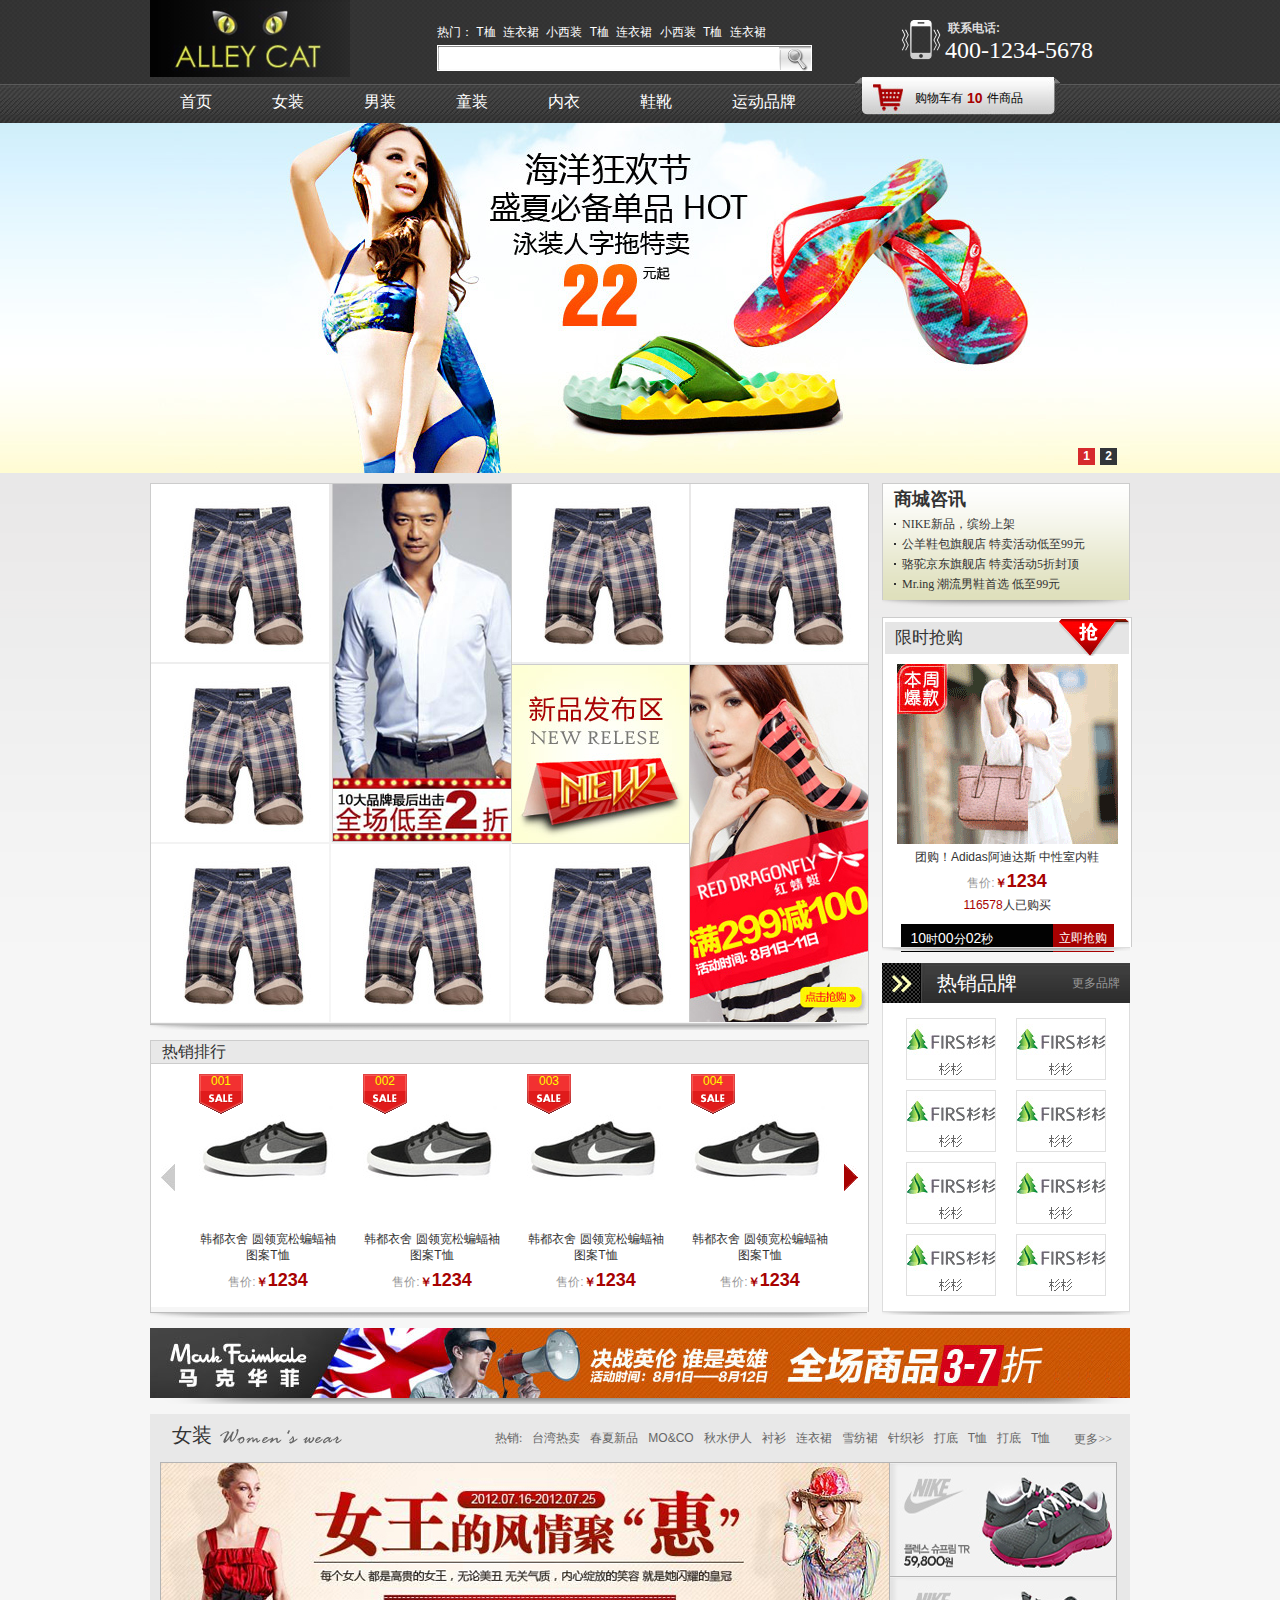
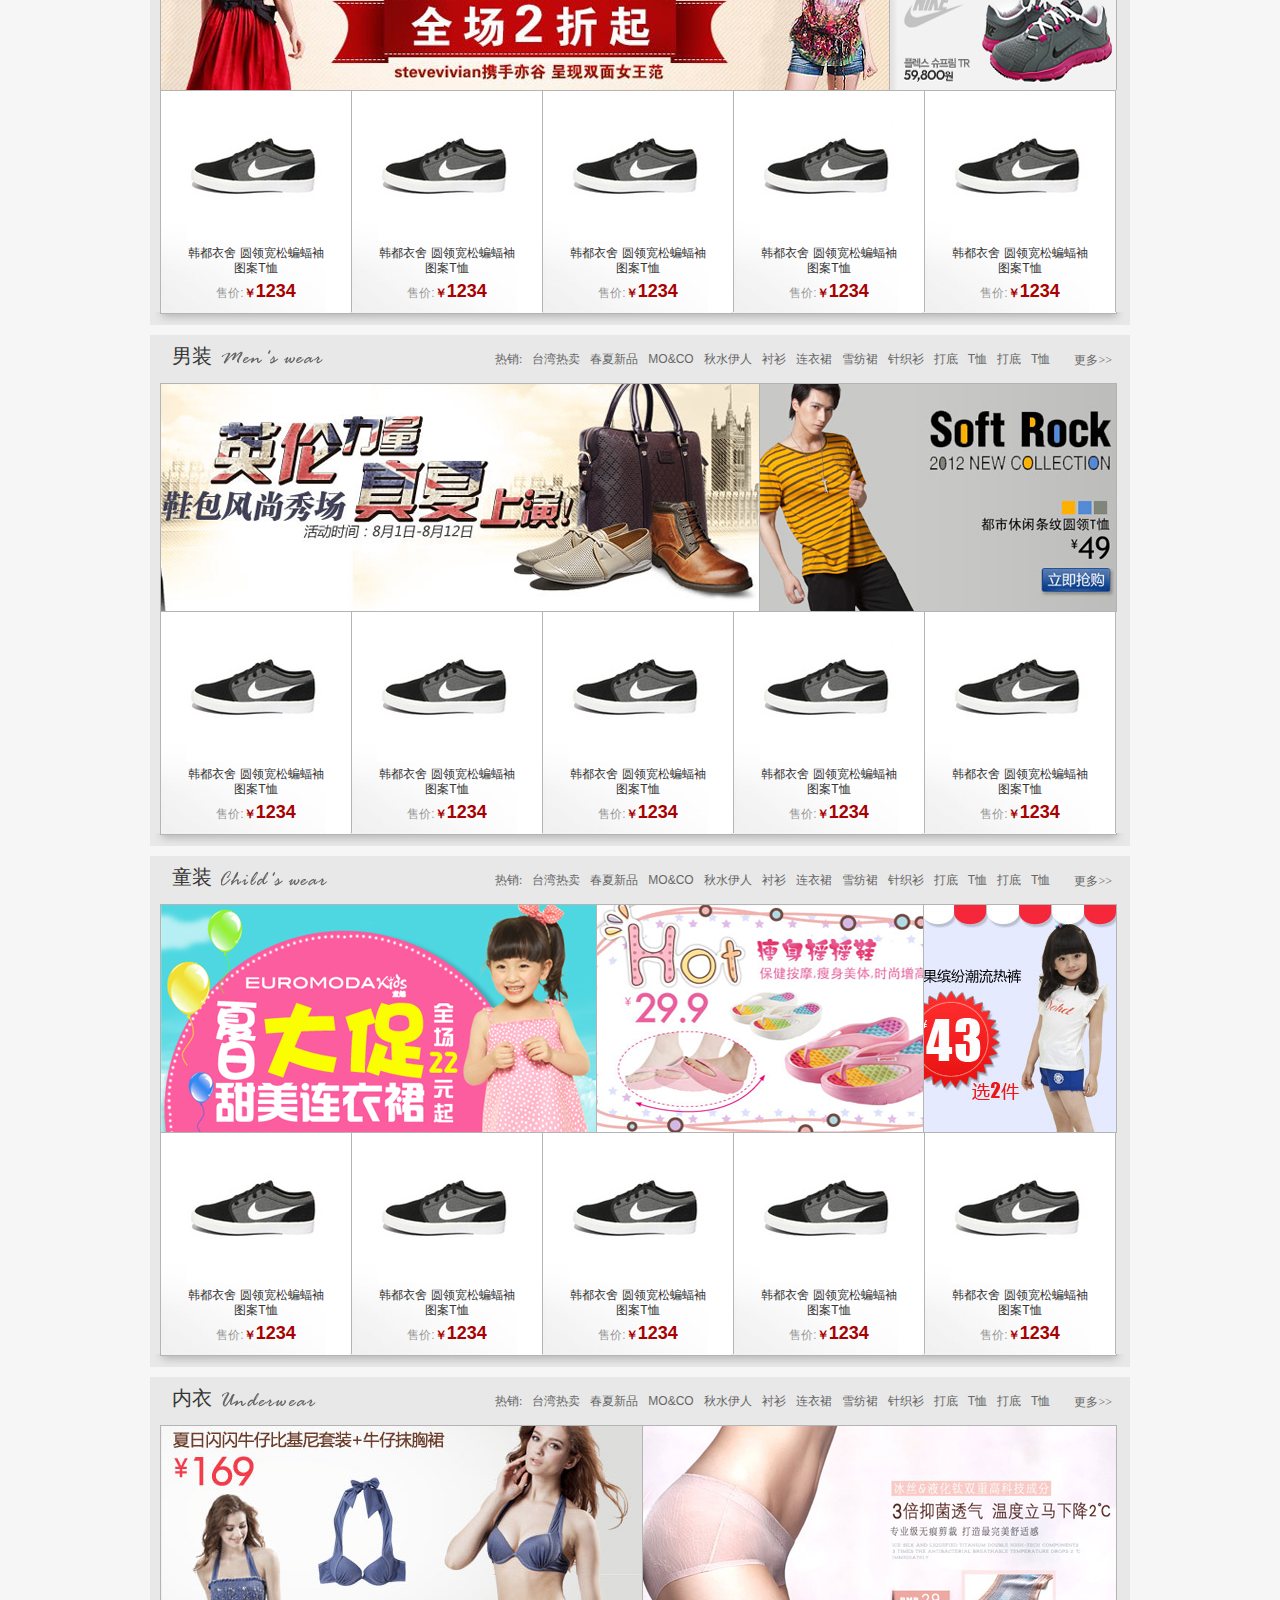
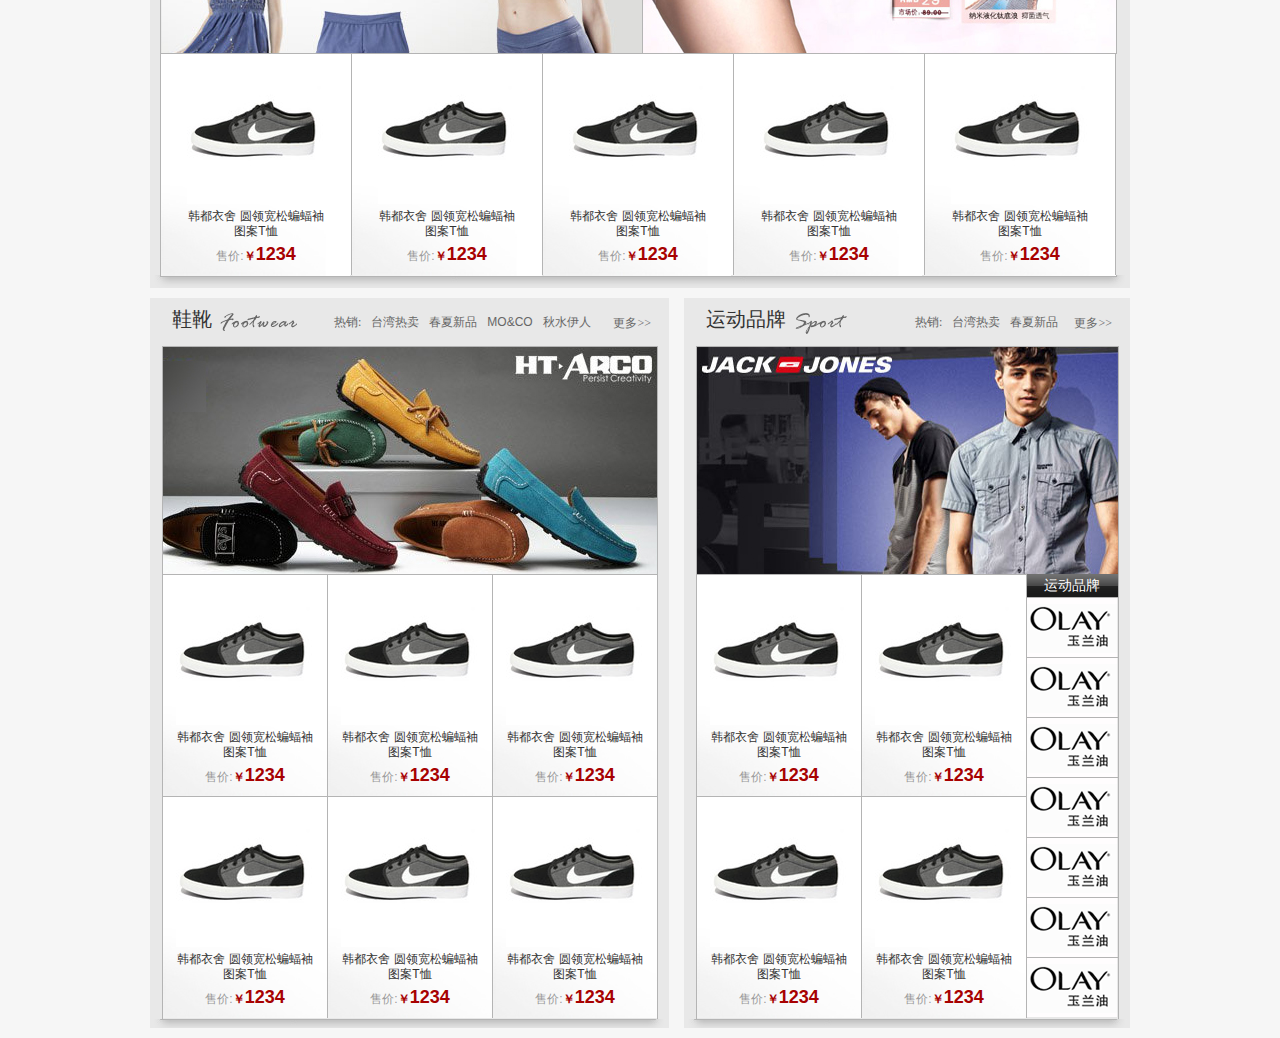
<file: index.html>
<!DOCTYPE html PUBLIC "-//W3C//DTD XHTML 1.0 Transitional//EN" "http://www.w3.org/TR/xhtml1/DTD/xhtml1-transitional.dtd">
<html xmlns="http://www.w3.org/1999/xhtml">
<head>
<meta http-equiv="Content-Type" content="text/html; charset=utf-8" />
<title>首页</title>
<link rel="stylesheet" href="css/newBlack.css" type="text/css" />
<link rel="stylesheet" href="css/shop-base.css" type="text/css" />
<script type="text/javascript" src="sea/sea.js"></script>
<script type="text/javascript">
seajs.config({
    base:'./js/',
    alias : {
        'jq' : 'jquery-1.8.3.min',
        'jp' : 'slide-plugin2',
        'jc' : 'slide-click',
        'jt' : 'countdown-plugin',
        'main' : 'main'
    },
    preload : ["jq","jp","jc","jt"]
})

seajs.use('main');

seajs.use(['main','jp','jc','jt'],function(ex,ex1,ex2,ex3,ex4){
    
    $(function(){
        $('#scrollBox').imgSlide({showBtns: true,style: 'style2',mode: 'fade',switchTime: 4500,onImgStop: false})
      
        $('#slide-tab').bk_slideClick()

        $('.countDown').bk_countDown({
          style: 'style7' 
        })
    })
})    
    

</script>
</head>
<body>
<div id="header"></div>
<!--header end-->
<div class="bcl">
	<div class="scroll-bd repeatX">
    	<div id="scrollBox" class="w980">
        	<ul>
            	<li><a href="/"><img src="images/pic980-350.jpg" /></a></li>
                <li><a href="/"><img src="images/pic980-350.jpg" /></a></li>
            </ul>
        </div>
    </div>
	<!--scrollBox end-->
	<div class="w980">
    	<div class="leftarea">
        	<div class="g-new">
    		<ul id="newList">
            	<li><a href="/"><img src="images/pic2.jpg" /></a>
                	<div class="hideBox">
						<div class="g-tt">
                        	<a href="/">韩都衣舍 圆领宽松蝙蝠袖图
案T恤1</a>
                        </div>
                        <div class="g-pr">
                        	<span>售价:<i>￥</i><b>1324</b></span>
                        </div>
                    </div>
                </li>
                <li><a href="/"><img src="images/pic2.jpg" /></a>
                	<div class="hideBox">
						<div class="g-tt">
                        	<a href="/">韩都衣舍 圆领宽松蝙蝠袖图
案T恤2</a>
                        </div>
                        <div class="g-pr">
                        	<span>售价:<i>￥</i><b>1324</b></span>
                        </div>
                    </div>
                </li>
                <li><a href="/"><img src="images/pic2.jpg" /></a>
                	<div class="hideBox">
						<div class="g-tt">
                        	<a href="/">韩都衣舍 圆领宽松蝙蝠袖图
案T恤3</a>
                        </div>
                        <div class="g-pr">
                        	<span>售价:<i>￥</i><b>1324</b></span>
                        </div>
                    </div>
                </li>
                <li><a href="/"><img src="images/pic2.jpg" /></a>
                	<div class="hideBox">
						<div class="g-tt">
                        	<a href="/">韩都衣舍 圆领宽松蝙蝠袖图
案T恤4</a>
                        </div>
                        <div class="g-pr">
                        	<span>售价:<i>￥</i><b>1324</b></span>
                        </div>
                    </div>
                </li>
                <li><a href="/"><img src="images/pic2.jpg" /></a>
                	<div class="hideBox">
						<div class="g-tt">
                        	<a href="/">韩都衣舍 圆领宽松蝙蝠袖图
案T恤5</a>
                        </div>
                        <div class="g-pr">
                        	<span>售价:<i>￥</i><b>1324</b></span>
                        </div>
                    </div>
                </li>
                <li><a href="/"><img src="images/pic2.jpg" /></a>
                	<div class="hideBox">
						<div class="g-tt">
                        	<a href="/">韩都衣舍 圆领宽松蝙蝠袖图
案T恤6</a>
                        </div>
                        <div class="g-pr">
                        	<span>售价:<i>￥</i><b>1324</b></span>
                        </div>
                    </div>
                </li>
                <li><a href="/"><img src="images/pic2.jpg" /></a>
                	<div class="hideBox">
						<div class="g-tt">
                        	<a href="/">韩都衣舍 圆领宽松蝙蝠袖图
案T恤7</a>
                        </div>
                        <div class="g-pr">
                        	<span>售价:<i>￥</i><b>1324</b></span>
                        </div>
                    </div>
                </li>
            </ul>
            <div class="new-ico">
            	<a href="/">
                	<img src="images/pic-ex1.jpg" />
                </a>
            </div>
            <div class="new-ico1">
            	<a href="/">
                	<img src="images/pic4.jpg" />
                </a>
            </div>
            <div class="new-ico2">
            	<a href="/">
                	<img src="images/pic-ex2.jpg" />
                </a>
            </div>
    	</div>
        <div class="px-t1"></div>
   		<!--g-new end-->
       <div class="g-rank">
        	<div class="tt">
            	<span>热销排行</span>         
            </div>
            <div id="slide-tab">
            	<div class="btn-l noRepeat"></div>
                <div class="cn">
                	<ul>
                    	<li>
                        	<div class="pic">
                            	<div class="hdLabel-3"><span>001</span></div>
                            	<a href="/"><img src="images/pic138-150.jpg" /></a>
                            </div>
                            <div class="g-tt">
                            	<a href="/">韩都衣舍 圆领宽松蝙蝠袖
图案T恤</a>
                            </div>
                            <div class="g-pr">
                            	售价:<strong><span>￥</span>1234</strong>
                            </div>
                        </li>
                        <li>
                        	<div class="pic">
                            	<div class="hdLabel-3"><span>002</span></div>
                            	<a href="/"><img src="images/pic138-150.jpg" /></a>
                            </div>
                            <div class="g-tt">
                            	<a href="/">韩都衣舍 圆领宽松蝙蝠袖
图案T恤</a>
                            </div>
                            <div class="g-pr">
                            	售价:<strong><span>￥</span>1234</strong>
                            </div>
                        </li>
                        <li>
                        	<div class="pic">
                            	<div class="hdLabel-3"><span>003</span></div>
                            	<a href="/"><img src="images/pic138-150.jpg" /></a>
                            </div>
                            <div class="g-tt">
                            	<a href="/">韩都衣舍 圆领宽松蝙蝠袖
图案T恤</a>
                            </div>
                            <div class="g-pr">
                            	售价:<strong><span>￥</span>1234</strong>
                            </div>
                        </li>
                        <li>
                        	<div class="pic">
                            	<div class="hdLabel-3"><span>004</span></div>
                            	<a href="/"><img src="images/pic138-150.jpg" /></a>
                            </div>
                            <div class="g-tt">
                            	<a href="/">韩都衣舍 圆领宽松蝙蝠袖
图案T恤</a>
                            </div>
                            <div class="g-pr">
                            	售价:<strong><span>￥</span>1234</strong>
                            </div>
                        </li>
                        <li>
                        	<div class="pic">
                            	<div class="hdLabel-3"><span>005</span></div>
                            	<a href="/"><img src="images/pic138-150.jpg" /></a>
                            </div>
                            <div class="g-tt">
                            	<a href="/">韩都衣舍 圆领宽松蝙蝠袖
图案T恤</a>
                            </div>
                            <div class="g-pr">
                            	售价:<strong><span>￥</span>1234</strong>
                            </div>
                        </li>
                    </ul>
                </div>
                <div class="btn-r noRepeat"></div>
            </div>
        </div>
        <div class="px-t1"></div>
        <!--g-rank end-->
        </div>
        <!--left area end-->
        <div class="rightarea">
        	<div class="bulletin repeatX">
            	<h3>商城咨讯</h3>
                	<p>
                    	<a href="/">NIKE新品，缤纷上架</a>
                    	<a href="/">公羊鞋包旗舰店 特卖活动低至99元</a>
                    	<a href="/">骆驼京东旗舰店 特卖活动5折封顶</a>
                    	<a href="/">Mr.ing 潮流男鞋首选 低至99元</a>
                    </p>
            </div>
            <div class="px-t2"></div>
            <!--bulletin end-->
            <div class="pan-buy">
            	<div class="tt">
                	<h3>限时抢购</h3>
                    <span></span>
                </div>
                <div class="cn">
                	<div class="pic">
                        <a href="/"><img src="images/pic221-180.png" /></a>
                    </div>
                    <div class="g-tt">
                        <a href="/">团购！Adidas阿迪达斯 中性室内鞋</a>
                    </div>
                    <div class="g-pr">
                        售价:<strong><span>￥</span>1234</strong>
                    </div>
                    <div class="g-detail">
                    	<span>116578</span>人已购买
                    </div>
                </div>
                <!--countDown start-->
                <div class="pan-bottom">
                    <div goodstime="36002" class="countDown">
                        <span class="countdown-text">剩余天数</span>
                        <span class="countdown-d">0天</span>
                        <span class="countdown-h">9小时</span>
                        <span class="countdown-m">59分钟</span>
                        <span class="countdown-s">44秒</span>
                    </div>
                    <a href="/">立即抢购</a>
                </div>
            </div>
            <div class="px-t3"></div>
            <!--pan-buy end-->
             <!--h-brand start-->
            <div class="h-brand">
            	<div class="tt repeatX">
                	<i class="noRepeat brand-ico"></i>
                	<span>热销品牌</span>
                    <a href="/" class="more">更多品牌</a>
                </div>
                <div class="cn">
                	<ul>
                    	<li><a href="/"><img src="images/pic88-60.png" /></a></li>
                        <li><a href="/"><img src="images/pic88-60.png" /></a></li>
                    	<li><a href="/"><img src="images/pic88-60.png" /></a></li>
                    	<li><a href="/"><img src="images/pic88-60.png" /></a></li>
                    	<li><a href="/"><img src="images/pic88-60.png" /></a></li>
                    	<li><a href="/"><img src="images/pic88-60.png" /></a></li>
                    	<li><a href="/"><img src="images/pic88-60.png" /></a></li>
                    	<li><a href="/"><img src="images/pic88-60.png" /></a></li>
                    </ul>
                </div>
                <div class="px-t3"></div>
            </div>
            <!--h-brand end-->
        </div>
        <!--right area end-->
    </div>
    <!--w980 end-->
<!--pic-ex1 start-->
    <div class="pic980-70 w980">
        <a href="/"><img src="images/pic980-70.jpg" /></a>
        <div class="px-t4"></div>
    </div>
    <!--pic-ex1 end-->
    <div class="g-bd">
    	<div class="tt">
        	<span>女装</span>
            <i class="tt-ico1 noRepeat"></i>
          	<p>
            	<span>热销:</span>
            	<a href="/">台湾热卖</a>
                <a href="/">春夏新品</a>
                <a href="/">MO&CO </a>
                <a href="/">秋水伊人</a>
                <a href="/">衬衫</a>
				<a href="/">连衣裙</a>
                <a href="/">雪纺裙</a>
                <a href="/">针织衫</a>
                <a href="/">打底</a>
				<a href="/">T恤</a>
             	<a href="/">打底</a>
				<a href="/">T恤</a>
            </p>
            <span class="fr">
            	<a href="/" class="more">更多&gt;&gt;</a>
            </span>
        </div>
        <div class="cn">
            <div class="pic728-227">
           		<a href="/" ><img src="images/pic728-227.jpg" /></a>
            </div>
            <div class="pic226-113">
           		<a href="/" ><img src="images/pic226-113.jpg" /></a>
                <a href="/" ><img src="images/pic226-113.jpg" /></a>
            </div>
            <ul>
            	<li>
                	<div class="pic">
                    	<a href="/"><img src="images/pic138-150.jpg" /></a>
                    </div>
                    <div class="g-tt">
                    	<a href="/">韩都衣舍 圆领宽松蝙蝠袖
图案T恤</a>
                    </div>
                    <div class="g-pr">
                    	售价:<strong><span>￥</span>1234</strong>
                    </div>
                </li>
                <li>
                	<div class="pic">
                    	<a href="/"><img src="images/pic138-150.jpg"></a>
                    </div>
                    <div class="g-tt">
                    	<a href="/">韩都衣舍 圆领宽松蝙蝠袖
图案T恤</a>
                    </div>
                    <div class="g-pr">
                    	售价:<strong><span>￥</span>1234</strong>
                    </div>
                </li>
                <li>
                	<div class="pic">
                    	<a href="/"><img src="images/pic138-150.jpg"></a>
                    </div>
                    <div class="g-tt">
                    	<a href="/">韩都衣舍 圆领宽松蝙蝠袖
图案T恤</a>
                    </div>
                    <div class="g-pr">
                    	售价:<strong><span>￥</span>1234</strong>
                    </div>
                </li>
                <li>
                	<div class="pic">
                    	<a href="/"><img src="images/pic138-150.jpg" /></a>
                    </div>
                    <div class="g-tt">
                    	<a href="/">韩都衣舍 圆领宽松蝙蝠袖
图案T恤</a>
                    </div>
                    <div class="g-pr">
                    	售价:<strong><span>￥</span>1234</strong>
                    </div>
                </li>
                <li>
                	<div class="pic">
                    	<a href="/"><img src="images/pic138-150.jpg"></a>
                    </div>
                    <div class="g-tt">
                    	<a href="/">韩都衣舍 圆领宽松蝙蝠袖
图案T恤</a>
                    </div>
                    <div class="g-pr">
                    	售价:<strong><span>￥</span>1234</strong>
                    </div>
                </li>
            </ul>
        </div>
        <div class="px-t5"></div>
    </div>
    <!-- g-bd end-->
    <div class="g-bd">
    	 <div class="tt">
        	<span>男装</span>
            <i class="tt-ico2 noRepeat"></i>
          	<p>
            	<span>热销:</span>
            	<a href="/">台湾热卖</a>
                <a href="/">春夏新品</a>
                <a href="/">MO&CO </a>
                <a href="/">秋水伊人</a>
                <a href="/">衬衫</a>
				<a href="/">连衣裙</a>
                <a href="/">雪纺裙</a>
                <a href="/">针织衫</a>
                <a href="/">打底</a>
				<a href="/">T恤</a>
             	<a href="/">打底</a>
				<a href="/">T恤</a>
            </p>
            <span class="fr">
            	<a href="/" class="more">更多&gt;&gt;</a>
            </span>
        </div>
        <div class="cn">
            <div class="pic598-227">
           		<a href="/" ><img src="images/pic598-227.jpg" /></a>
            </div>
            <div class="pic356-227">
           		<a href="/" ><img src="images/pic356-227.jpg" /></a>
            </div>
            <ul>
            	<li>
                	<div class="pic">
                    	<a href="/"><img src="images/pic138-150.jpg" /></a>
                    </div>
                    <div class="g-tt">
                    	<a href="/">韩都衣舍 圆领宽松蝙蝠袖
图案T恤</a>
                    </div>
                    <div class="g-pr">
                    	售价:<strong><span>￥</span>1234</strong>
                    </div>
                </li>
                <li>
                	<div class="pic">
                    	<a href="/"><img src="images/pic138-150.jpg"></a>
                    </div>
                    <div class="g-tt">
                    	<a href="/">韩都衣舍 圆领宽松蝙蝠袖
图案T恤</a>
                    </div>
                    <div class="g-pr">
                    	售价:<strong><span>￥</span>1234</strong>
                    </div>
                </li>
                <li>
                	<div class="pic">
                    	<a href="/"><img src="images/pic138-150.jpg"></a>
                    </div>
                    <div class="g-tt">
                    	<a href="/">韩都衣舍 圆领宽松蝙蝠袖
图案T恤</a>
                    </div>
                    <div class="g-pr">
                    	售价:<strong><span>￥</span>1234</strong>
                    </div>
                </li>
                <li>
                	<div class="pic">
                    	<a href="/"><img src="images/pic138-150.jpg" /></a>
                    </div>
                    <div class="g-tt">
                    	<a href="/">韩都衣舍 圆领宽松蝙蝠袖
图案T恤</a>
                    </div>
                    <div class="g-pr">
                    	售价:<strong><span>￥</span>1234</strong>
                    </div>
                </li>
                <li>
                	<div class="pic">
                    	<a href="/"><img src="images/pic138-150.jpg"></a>
                    </div>
                    <div class="g-tt">
                    	<a href="/">韩都衣舍 圆领宽松蝙蝠袖
图案T恤</a>
                    </div>
                    <div class="g-pr">
                    	售价:<strong><span>￥</span>1234</strong>
                    </div>
                </li>
            </ul>
        </div>
        <div class="px-t5"></div>
    </div>
    <!--g-bd end-->
     <div class="g-bd">
    	<div class="tt">
        	<span>童装</span>
            <i class="tt-ico3 noRepeat"></i>
          	<p>
            	<span>热销:</span>
            	<a href="/">台湾热卖</a>
                <a href="/">春夏新品</a>
                <a href="/">MO&CO </a>
                <a href="/">秋水伊人</a>
                <a href="/">衬衫</a>
				<a href="/">连衣裙</a>
                <a href="/">雪纺裙</a>
                <a href="/">针织衫</a>
                <a href="/">打底</a>
				<a href="/">T恤</a>
             	<a href="/">打底</a>
				<a href="/">T恤</a>
            </p>
            <span class="fr">
            	<a href="/" class="more">更多&gt;&gt;</a>
            </span>
        </div>
        <div class="cn">
            <div class="pic435-227">
           		<a href="/" ><img src="images/pic435-227.jpg" /></a>
            </div>
            <div class="pic326-227">
           		<a href="/" ><img src="images/pic326-227.jpg" /></a>
            </div>
            <div class="pic192-227">
           		<a href="/" ><img src="images/pic192-227.jpg" /></a>
            </div>
            <ul>
            	<li>
                	<div class="pic">
                    	<a href="/"><img src="images/pic138-150.jpg" /></a>
                    </div>
                    <div class="g-tt">
                    	<a href="/">韩都衣舍 圆领宽松蝙蝠袖
图案T恤</a>
                    </div>
                    <div class="g-pr">
                    	售价:<strong><span>￥</span>1234</strong>
                    </div>
                </li>
                <li>
                	<div class="pic">
                    	<a href="/"><img src="images/pic138-150.jpg"></a>
                    </div>
                    <div class="g-tt">
                    	<a href="/">韩都衣舍 圆领宽松蝙蝠袖
图案T恤</a>
                    </div>
                    <div class="g-pr">
                    	售价:<strong><span>￥</span>1234</strong>
                    </div>
                </li>
                <li>
                	<div class="pic">
                    	<a href="/"><img src="images/pic138-150.jpg"></a>
                    </div>
                    <div class="g-tt">
                    	<a href="/">韩都衣舍 圆领宽松蝙蝠袖
图案T恤</a>
                    </div>
                    <div class="g-pr">
                    	售价:<strong><span>￥</span>1234</strong>
                    </div>
                </li>
                <li>
                	<div class="pic">
                    	<a href="/"><img src="images/pic138-150.jpg" /></a>
                    </div>
                    <div class="g-tt">
                    	<a href="/">韩都衣舍 圆领宽松蝙蝠袖
图案T恤</a>
                    </div>
                    <div class="g-pr">
                    	售价:<strong><span>￥</span>1234</strong>
                    </div>
                </li>
                <li>
                	<div class="pic">
                    	<a href="/"><img src="images/pic138-150.jpg"></a>
                    </div>
                    <div class="g-tt">
                    	<a href="/">韩都衣舍 圆领宽松蝙蝠袖
图案T恤</a>
                    </div>
                    <div class="g-pr">
                    	售价:<strong><span>￥</span>1234</strong>
                    </div>
                </li>
            </ul>
        </div>
        <div class="px-t5"></div>
    </div>
    <!--g-bd end-->
     <div class="g-bd">
    	<div class="tt">
        	<span>内衣</span>
            <i class="tt-ico4 noRepeat"></i>
          	<p>
            	<span>热销:</span>
            	<a href="/">台湾热卖</a>
                <a href="/">春夏新品</a>
                <a href="/">MO&CO </a>
                <a href="/">秋水伊人</a>
                <a href="/">衬衫</a>
				<a href="/">连衣裙</a>
                <a href="/">雪纺裙</a>
                <a href="/">针织衫</a>
                <a href="/">打底</a>
				<a href="/">T恤</a>
             	<a href="/">打底</a>
				<a href="/">T恤</a>
            </p>
            <span class="fr">
            	<a href="/" class="more">更多&gt;&gt;</a>
            </span>
        </div>
        <div class="cn">
            <div class="pic481-227">
           		<a href="/" ><img src="images/pic481-227.jpg" /></a>
            </div>
            <div class="pic473-227">
           		<a href="/" ><img src="images/pic473-227.jpg" /></a>
            </div>
            <ul>
            	<li>
                	<div class="pic">
                    	<a href="/"><img src="images/pic138-150.jpg" /></a>
                    </div>
                    <div class="g-tt">
                    	<a href="/">韩都衣舍 圆领宽松蝙蝠袖
图案T恤</a>
                    </div>
                    <div class="g-pr">
                    	售价:<strong><span>￥</span>1234</strong>
                    </div>
                </li>
                <li>
                	<div class="pic">
                    	<a href="/"><img src="images/pic138-150.jpg"></a>
                    </div>
                    <div class="g-tt">
                    	<a href="/">韩都衣舍 圆领宽松蝙蝠袖
图案T恤</a>
                    </div>
                    <div class="g-pr">
                    	售价:<strong><span>￥</span>1234</strong>
                    </div>
                </li>
                <li>
                	<div class="pic">
                    	<a href="/"><img src="images/pic138-150.jpg"></a>
                    </div>
                    <div class="g-tt">
                    	<a href="/">韩都衣舍 圆领宽松蝙蝠袖
图案T恤</a>
                    </div>
                    <div class="g-pr">
                    	售价:<strong><span>￥</span>1234</strong>
                    </div>
                </li>
                <li>
                	<div class="pic">
                    	<a href="/"><img src="images/pic138-150.jpg" /></a>
                    </div>
                    <div class="g-tt">
                    	<a href="/">韩都衣舍 圆领宽松蝙蝠袖
图案T恤</a>
                    </div>
                    <div class="g-pr">
                    	售价:<strong><span>￥</span>1234</strong>
                    </div>
                </li>
                <li>
                	<div class="pic">
                    	<a href="/"><img src="images/pic138-150.jpg"></a>
                    </div>
                    <div class="g-tt">
                    	<a href="/">韩都衣舍 圆领宽松蝙蝠袖
图案T恤</a>
                    </div>
                    <div class="g-pr">
                    	售价:<strong><span>￥</span>1234</strong>
                    </div>
                </li>
            </ul>
        </div>
        <div class="px-t5"></div>
    </div>
    <!--g-bd end-->
    <div class="w980">
    	<div class="g-bd g-bd1 fl">
            <div class="tt">
        	<span>鞋靴</span>
            <i class="tt-ico5 noRepeat"></i>
          	<p>
            	<span>热销:</span>
            	<a href="/">台湾热卖</a>
                <a href="/">春夏新品</a>
                <a href="/">MO&CO </a>
                <a href="/">秋水伊人</a>
                <a href="/">衬衫</a>
				<a href="/">连衣裙</a>
                <a href="/">雪纺裙</a>
                <a href="/">针织衫</a>
                <a href="/">打底</a>
				<a href="/">T恤</a>
             	<a href="/">打底</a>
				<a href="/">T恤</a>
            </p>
            <span class="fr">
            	<a href="/" class="more">更多&gt;&gt;</a>
            </span>
        </div>
        <div class="cn">
            <div class="pic494-227">
           		<a href="/" ><img src="images/pic494-227.jpg" /></a>
            </div>
            <ul>
            	<li>
                	<div class="pic">
                    	<a href="/"><img src="images/pic138-150.jpg" /></a>
                    </div>
                    <div class="g-tt">
                    	<a href="/">韩都衣舍 圆领宽松蝙蝠袖
图案T恤</a>
                    </div>
                    <div class="g-pr">
                    	售价:<strong><span>￥</span>1234</strong>
                    </div>
                </li>
                <li>
                	<div class="pic">
                    	<a href="/"><img src="images/pic138-150.jpg" /></a>
                    </div>
                    <div class="g-tt">
                    	<a href="/">韩都衣舍 圆领宽松蝙蝠袖
图案T恤</a>
                    </div>
                    <div class="g-pr">
                    	售价:<strong><span>￥</span>1234</strong>
                    </div>
                </li>
                <li>
                	<div class="pic">
                    	<a href="/"><img src="images/pic138-150.jpg"></a>
                    </div>
                    <div class="g-tt">
                    	<a href="/">韩都衣舍 圆领宽松蝙蝠袖
图案T恤</a>
                    </div>
                    <div class="g-pr">
                    	售价:<strong><span>￥</span>1234</strong>
                    </div>
                </li>
                <li>
                	<div class="pic">
                    	<a href="/"><img src="images/pic138-150.jpg"></a>
                    </div>
                    <div class="g-tt">
                    	<a href="/">韩都衣舍 圆领宽松蝙蝠袖
图案T恤</a>
                    </div>
                    <div class="g-pr">
                    	售价:<strong><span>￥</span>1234</strong>
                    </div>
                </li>
                <li>
                	<div class="pic">
                    	<a href="/"><img src="images/pic138-150.jpg" /></a>
                    </div>
                    <div class="g-tt">
                    	<a href="/">韩都衣舍 圆领宽松蝙蝠袖
图案T恤</a>
                    </div>
                    <div class="g-pr">
                    	售价:<strong><span>￥</span>1234</strong>
                    </div>
                </li>
                <li>
                	<div class="pic">
                    	<a href="/"><img src="images/pic138-150.jpg"></a>
                    </div>
                    <div class="g-tt">
                    	<a href="/">韩都衣舍 圆领宽松蝙蝠袖
图案T恤</a>
                    </div>
                    <div class="g-pr">
                    	售价:<strong><span>￥</span>1234</strong>
                    </div>
                </li>
            </ul>
        </div>
        <div class="px-t7"></div>
    	</div>
    	<!--g-bd end-->
         <div class="g-bd g-bd2 g-bd3 fr">
           <div class="tt">
        	<span>运动品牌</span>
            <i class="tt-ico6 noRepeat"></i>
          	<p>
            	<span>热销:</span>
            	<a href="/">台湾热卖</a>
                <a href="/">春夏新品</a>
                <a href="/">MO&CO </a>
                <a href="/">秋水伊人</a>
                <a href="/">衬衫</a>
				<a href="/">连衣裙</a>
                <a href="/">雪纺裙</a>
                <a href="/">针织衫</a>
                <a href="/">打底</a>
				<a href="/">T恤</a>
             	<a href="/">打底</a>
				<a href="/">T恤</a>
            </p>
            <span class="fr">
            	<a href="/" class="more">更多&gt;&gt;</a>
            </span>
        </div>
        <div class="cn">
            <div class="pic421-227">
           		<a href="/" ><img src="images/pic421-227.jpg" /></a>
            </div>
            <ul>
            	<li>
                	<div class="pic">
                    	<a href="/"><img src="images/pic138-150.jpg" /></a>
                    </div>
                    <div class="g-tt">
                    	<a href="/">韩都衣舍 圆领宽松蝙蝠袖
图案T恤</a>
                    </div>
                    <div class="g-pr">
                    	售价:<strong><span>￥</span>1234</strong>
                    </div>
                </li>
                <li>
                	<div class="pic">
                    	<a href="/"><img src="images/pic138-150.jpg"></a>
                    </div>
                    <div class="g-tt">
                    	<a href="/">韩都衣舍 圆领宽松蝙蝠袖
图案T恤</a>
                    </div>
                    <div class="g-pr">
                    	售价:<strong><span>￥</span>1234</strong>
                    </div>
                </li>
                <li>
                	<div class="pic">
                    	<a href="/"><img src="images/pic138-150.jpg"></a>
                    </div>
                    <div class="g-tt">
                    	<a href="/">韩都衣舍 圆领宽松蝙蝠袖
图案T恤</a>
                    </div>
                    <div class="g-pr">
                    	售价:<strong><span>￥</span>1234</strong>
                    </div>
                </li>
                <li>
                	<div class="pic">
                    	<a href="/"><img src="images/pic138-150.jpg" /></a>
                    </div>
                    <div class="g-tt">
                    	<a href="/">韩都衣舍 圆领宽松蝙蝠袖
图案T恤</a>
                    </div>
                    <div class="g-pr">
                    	售价:<strong><span>￥</span>1234</strong>
                    </div>
                </li>
            </ul>
            <dl>
            	<dt class="repeatX">运动品牌</dt>
                <dd>
                	<a href="/"><img src="images/pic91-59.png" /></a>
                </dd>
                <dd>
                	<a href="/"><img src="images/pic91-59.png" /></a>
                </dd>
                <dd>
                	<a href="/"><img src="images/pic91-59.png" /></a>
                </dd>
                <dd>
                	<a href="/"><img src="images/pic91-59.png" /></a>
                </dd>
                <dd>
                	<a href="/"><img src="images/pic91-59.png" /></a>
                </dd>
                <dd>
                	<a href="/"><img src="images/pic91-59.png" /></a>
                </dd>
                <dd>
                	<a href="/"><img src="images/pic91-59.png" /></a>
                </dd>
            </dl>
        </div>
        <div class="px-t8"></div>
        </div>
    	<!--g-bd end-->
    </div>
    <!--w980 end--> 
</div>
<!--main end-->
<!--footer start-->
<!--footer end-->
<!-- <script type="text/javascript" src="js/newBlack.js"></script> -->
<!-- <script type="text/javascript" src="js/slide-plugin2.js"></script>
<script type="text/javascript" src="js/slide-click.js"></script>
<script type="text/javascript" src="js/countdown-plugin.js"></script> -->
<script type="text/javascript">
//$(function(){
	// $('#scrollBox').imgSlide({showBtns: true,style: 'style2',mode: 'fade',switchTime: 4500,onImgStop: false});
	// $('.countDown').bk_countDown({
	// 	style: 'style7'	
	// });
	// $('#slide-tab').bk_slideClick();
//});
</script>
</body>
</html>
</file>
<file: css/newBlack.css>
@charset "utf-8";
/*
* editor: xing_yang
*/
/* CSS Document */
.noRepeat{ background:url(../images/noRepeat.png) no-repeat;}
.repeatX{ background:url(../images/repeatX.png) repeat-x;}
body{ font-size:12px/150%; font-family:"SimSun","Microsoft YaHei",arial,helvetica,verdana,tahoma,sans-serif;}
.bcl{ background:url(../images/bd-rp.png) repeat-x; background-color:#f6f6f6; overflow:hidden;}
#header{ width:100%;}
#header .h-cn{ width:100%; height:84px; background:url(../images/top-rp.png) repeat;}
.h-cn .logo{ display:block; width:200px; height:77px; overflow:hidden;}
.h-cn .se-form{ float:left; margin:20px 0 0 87px; width:375px;}
.se-form .key-w{ height:25px; line-height:25px; overflow:hidden;}
.se-form .key-w b{ font-size:12px; color:#fff; font-weight:normal;}
.se-form .key-w a{ font-size:12px; color:#fff; display:inline-block; margin-right:4px;}
#se-box{ width:375px; height:26px; background-position:0 0; position:relative; overflow:hidden;}
#se-box .se-tx{ width:340px; height:22px; position:absolute; top:2px; left:2px; border:none;}
#se-box .btn{ float:right; width:33px; height:26px; cursor:pointer; border:none; background:none;}
.h-cn .tel{ margin-top:20px; width:229px; overflow:hidden;}
.h-cn .tel span{ background-position:-385px -3px; width:40px; height:40px; float:left; display:inline-block;}
.h-cn .tel h3{ float:right; color:#ddd;  width:185px; margin-left:3px; _margin-left:0; display:inline-block;}
.h-cn .tel h3 span{ width:185px; height:auto; font-size:12px; margin-left:3px;}
.h-cn .tel strong{ width:185px; display:inline-block; font-family:Georgia; font-weight:normal; font-size:24px; color:#fff;}
/*nav*/
.nav{ background:url(../images/top-bd.png) repeat-x; width:100%; height:39px; position:relative; z-index:1;}
#nav-bd{ height:39px; overflow:hidden;}
.n-list{ float:left; width:780px; height:39px; line-height:35px;}
.n-list li{ float:left;  height:39px; margin:0 20px; border-top:none;  border-bottom:none;}
.n-list li a{ color:#fff; padding:0 10px; _padding:0 8px; font-size:16px; font-family:"Microsoft YaHei";}
.n-list li.on{ background-color:#2e302f;  border:1px solid #5b5b5b; border-top:none; border-bottom:none;}
.n-list li.on a{ padding:0 9px;}
.n-list li a:hover{ color:#fcff7e; text-decoration:none;}
.st{ float:right; background-position:0 -31px; width:205px; height:39px; position:absolute; top:-8px; right:220px; cursor:pointer; overflow:hidden;}
.st span{ font-size:12px; color:#000; height:39px; line-height:45px; margin-left:60px;}
.st span b{ color:#a70101; font-size:14px; font-family:Arial; margin:0 4px; vertical-align:middle;}
.pop{ display:none; width:810px; _width:820px; padding:10px; background-color:#2e302f; border-top:1px solid #5b5b5b; position:absolute; top:39px; left:200px; z-index:999;}
.pop dl{ float:left; width:141px; margin:10px; border-right:1px solid #464847;}
.pop dt{ padding:5px;}
.pop dt a{ font-size:14px; color:#fff; display:block; text-align:center;}
.pop dd{ width:141px; max-width:141px; _width:141px; height:25px; line-height:25px; text-align:center; overflow:hidden;}
.pop dd .ltArrow{ display:inline-block; width:0px; height:0px; line-height:0px;  border-left:3px solid  #ffffff; border-top:3px solid #2e302f; border-bottom:3px solid #2e302f; }
.pop dd a{ font-size:12px; color:#fff;  display:inline-block;}
.pop dd a:hover{ color:#fcff7e;}
/*---------- main  ------------*/
.scroll-bd{ background-position:0 0; width:100%; height:350px;}
#scrollBox{ position:relative; height:350px;}
#scrollBox .scrollBox-tt{ position:absolute; bottom:8px; right:8px;}
#scrollBox .scrollBox-tt span{ display:block; float:left; width:17px; height:17px; line-height:17px; margin-right:5px; text-align:center; font-weight:bold; cursor:pointer; background-color:#323539; color:#fff;}
#scrollBox .scrollBox-tt span.cur{ background-color:#d62a2d; color:#fff;}
.leftarea{ width:717px; float:left; margin:10px auto;}
.rightarea{ width:248px; float:right; margin:10px auto; _margin:10px -7px 10px auto;}
/*g-new*/
.g-new{ width:717px; height:539px; border:1px solid #ccc; position:relative; overflow:hidden;}
.g-new .new-ico{ position:absolute; top:0; left:181px; width:178x; height:357px; border-left:1px solid #ccc; border-right:1px solid #ccc; border-bottom:1px solid #ccc;}
.g-new .new-ico1{ position:absolute; top:180px; left:361px; width:178px; height:178px; border-top:1px solid #ccc;  border-bottom:1px solid #ccc;}
.g-new .new-ico2{ position:absolute; top:180px; left:538px; width:178px; height:357px; border-top:1px solid #ccc; border-left:1px solid #ccc;}
.g-new ul{ width:717px; height:539px; overflow:hidden;}
.g-new li{ float:left; width:180px; height:180px; position:relative; overflow: hidden;}
.g-new .pic-ico1{ margin-right:178px; border-bottom:1px solid #ccc; height:178px; overflow:hidden;}
.g-new .pic-ico3{ margin-right:-178px;}
.g-new .pic-ico4{ margin-right:534px; height:178px; border-bottom:1px solid #ccc; overflow:hidden;}
.g-new .pic-ico5{ margin-right:356px; border-right:1px solid #ccc;}
.g-new .pic-ico6{ position:absolute; bottom:0; left:181px; height:178px; border-right:1px solid #ccc; overflow:hidden;}
.g-new .pic-ico7{ position:absolute; bottom:0; left:362px; height:178px; overflow:hidden;}
#newList .hideBox{ background-color:#2c2c2c; width:180px; height:68px; position:absolute; left:0; bottom:-68px; cursor:pointer;}
#newList .hideBox .g-tt a,#newList .hideBox .g-pr{color:#fff;  text-align:center;}
#newList .hideBox .g-tt{font-size:12px; margin:4px 10px; _height:33px; max-height:33px; height:33px; line-height:17px; overflow:hidden;}
#newList .hideBox .g-pr span i{ font-style:normal;}
#newList .hideBox .g-pr span{ display:inline-block; font-family:Arial;}
#newList .hideBox .g-pr span b{font-size:18px; font-weight:normal;  width:112px; _width:112px; max-width:112px; overflow:hidden;}
/*h-brand*/
.h-brand{  width:248px; margin-top:12px; _margin-top:0; overflow:hidden;}
.h-brand .tt{ background-position:0 -499px; width:100%; height:40px; line-height:40px; position:relative; overflow:hidden;}
.h-brand .tt .brand-ico{ display:inline-block; background-position:-226px -31px; width:43px; height:40px;   position:absolute; left:0; top:0;}
.h-brand .tt span{ display:inline-block; margin-left:55px; font-weight:normal; color:#fff; font-size:20px;  font-family:"Microsoft YaHei";}
.h-brand .tt .more{ display:inline-block; color:#999; position:absolute; right:10px;}
.h-brand .cn{ width:246px; border-left:1px solid #ddd; border-right:1px solid #ddd; background-color:#fff; overflow:hidden;}
.h-brand .cn ul{ width:220px; margin:10px 0 10px 13px; _margin:10px 0 10px 18px; overflow:hidden;}
.h-brand .cn li{ margin:5px 10px; _margin:5px; float:left; width:90px; height:62px; overflow:hidden;}
.h-brand .cn li img{ display:block; width:88px; height:60px; border:1px solid #e0e0e0;}
/*g-rank*/
.g-rank{ width:717px; height:271px; border:1px solid #ccc; border-bottom:none; margin-top:10px; _margin-top:0;}
.g-rank .tt{ background-color:#e8e8e8; padding:1px 1px 0; border-bottom:1px solid #ccc;}
.g-rank .tt span{ color:#333; font-size:16px; font-family:"Microsoft YaHei"; padding-left:10px;}
#slide-tab{ position:relative; width:717px;  height:243px; overflow:hidden; background-color:#fff;}
#slide-tab .btn-l{ position:absolute; left:10px; top:100px; background-position:-274px -31px; width:14px; height:27px;}
#slide-tab .btn-r{ position:absolute; right:10px; top:100px; background-position:-289px -31px; width:14px; height:27px;}
#slide-tab .cn{ width:692px; float:left; height:243px; margin-left:35px; _margin-left:10px; overflow:hidden;}
#slide-tab .cn ul{ float:left;}
#slide-tab li{ float:left; width:138px; margin:0 13px 23px; overflow:hidden;}
#slide-tab .pic{ position:relative; width:200px; height:200px; overflow:hidden;}
#slide-tab .pic .hdLabel-3{ position:absolute; left:0; top:0; background:url(../images/arrow.png) no-repeat; width:44px; height:40px;}
#slide-tab .pic .hdLabel-3 span{ color:#ffff00; font-size:12px; font-family:Arial;}
#slide-tab .pic{ width:138px; height:150px; margin:10px 0 7px 0; text-align:center; overflow:hidden;}
#slide-tab .pic img{ max-width:138px; max-height:150px; _width:138px; _height:150px;}
#slide-tab .g-tt{ width:138px; height:32px; line-height:16px; text-align:center; overflow:hidden;}
#slide-tab .g-tt a{ color:#333;}
#slide-tab .g-pr{ height:24px; line-height:24px; margin:5px auto; text-align:center; overflow:hidden; color:#999;}
#slide-tab .g-pr strong{ color:#a70101; font-size:18px; font-family:Arial;}
#slide-tab .g-pr strong span{ font-size:12px;}
/*bulletin*/
.bulletin{ width:224px; _width:228px; _padding:0; padding:0 11px; height:116px; border:1px solid #ccc; border-bottom:none; background-position:0 -351px; overflow:hidden;}
.bulletin h3{ margin:3px 0; font-size:18px; color:#333; font-family:"Microsoft YaHei";}
.bulletin p{}
.bulletin p a{ display:block; font-size:12px; color:#333; font-family:"SimSun"; background:url(../images/gonga-ico.png) left 9px no-repeat; width:226px; padding-left:8px; line-height:20px;}
/*pan-bug*/
.pan-buy{ width:248px; height:329px; border: 1px solid #ccc; border-bottom:none; background-color:#fff; margin-top:10px; _margin-top:0;}
.pan-buy .tt{ width:244px; height:32px; margin:4px 2px 0; background-color:#e5e5e5; position:relative;}
.pan-buy .tt h3{ margin-left:10px; line-height:32px; color:#333; font-size:17px; font-weight:normal; font-family:"Microsoft YaHei";}
.pan-buy .tt span{ position:absolute; top:-3px; right:0; background:url(../images/pan.png) no-repeat; width:70px; height:37px;}
.pan-buy .cn{ margin:10px;}
.pan-buy .pic{ width:221px; height:180px; margin:0 auto;  text-align:center; overflow:hidden;}
.pan-buy .pic img{  max-width:221px; max-height:180px; _width:221px; _height:180px; overflow:hidden;}
.pan-buy .g-tt,.pan-buy .g-pr,.pan-buy .g-detail{ margin:5px 17px; text-align:center;}
.pan-buy .g-tt a{ color:#333;} 
.pan-buy .g-pr{ color:#999;}
.pan-buy .g-pr strong{ color:#a70101; font-size:18px;}
.pan-buy .g-pr strong span{ font-size:12px; font-family:Arial;}
.pan-buy .g-detail{ color:#333;} 
.pan-buy .g-detail span{ color:#a70101;}
.pan-buy .pan-bottom{ width:213px; margin:0 auto; padding:0 5px; _padding:0; overflow:hidden;}
.pan-buy .pan-bottom a{ float:right; display:inline-block; width:61px; height:28px; line-height:28px; background-color:#a70101; color:#fff; text-align:center;}
/*首页通栏模块*/
.g-bd{ width:980px; height:511px; margin:10px auto 0; background-color:#e8e8e8; overflow:hidden;}
.g-bd .tt{ height:43px; line-height:43px; padding:0 18px 0 22px; position:relative; overflow:hidden;}
.g-bd .tt span{ height:43px; line-height:43px; margin-top:4px; font-size:20px; color:#333; font-family:"Microsoft YaHei";}
.g-bd .tt i{ position:absolute; top:15px; left:70px;}
.g-bd3 .tt i{ position:absolute; top:15px; left:110px;}
.g-bd .tt p{ width:570px; max-width:570px; position:absolute; top:3px; right:70px; overflow:hidden;}
.g-bd .tt p span,.g-bd .tt p a{ float:left; margin:0 5px; color:#666; font-size:12px;}
.g-bd .tt span a{ color:#666; font-size:12px;}
.g-bd .cn{ width:956px; height:450px; margin:5px 13px 0 10px; position:relative; border-top:1px solid #b4b4b4;border-left:1px solid #b4b4b4; text-align:center; overflow:hidden;}
.g-bd .cn ul{ position:absolute; left:0; bottom:1px;}
.g-bd .cn li{ float:left; width:190px; height:221px; border-right:1px solid #b4b4b4; background:url(../images/i-list.png) no-repeat;}
.g-bd .pic{ height:150px; text-align:center; overflow:hidden;}
.g-bd .pic img{ max-width:138px; max-height:150px; _width:138px; _height:150px; overflow:hidden;}
.g-bd .g-tt{ width:138px; height:30px; line-height:15px; margin:5px auto; overflow:hidden;}
.g-bd .g-tt a{ color:#333;}
.g-bd .g-pr{ color:#999;}
.g-bd .g-pr strong{ color:#a70101; font-size:18px; font-family:Arial;}
.g-bd .g-pr strong span{ font-size:12px;}
.g-bd1{ width:519px; height:730px; margin:10px auto; background-color:#e8e8e8; overflow:hidden;}
.g-bd1 .tt p{ width:270px; max-width:270px; position:absolute; top:3px; right:70px; overflow:hidden;}
.g-bd1 .cn{ width:494px; height:672px; margin:5px 4px 0 12px; position:relative; border-top:1px solid #b4b4b4;border-left:1px solid #b4b4b4; border-right:1px solid #b4b4b4; text-align:center;}
.g-bd1 .cn ul{ position:relative; bottom:0;}
.g-bd1 .cn li,.g-bd2 .cn li{ float:left; width:164px; height:221px;  border-top:1px solid #b4b4b4; border-right:1px solid #b4b4b4; background-color:#fff;}
.g-bd2 .cn{ width:421px; height:672px; margin:5px 4px 0 12px; position:relative; border-top:1px solid #b4b4b4;border-left:1px solid #b4b4b4; border-right:1px solid #b4b4b4; text-align:center;}
.g-bd2 .cn ul{ width:331px;}
.g-bd2{ width:446px; height:730px; margin:10px auto; background-color:#e8e8e8; overflow:hidden;}
.g-bd2 .tt p{ width:200px; max-width:200px; position:absolute; top:3px; right:20px; overflow:hidden;}
.g-bd2 .cn dl{ width:93px; float:right;}
.g-bd2 .cn dt{ background-position:0 -541px; width:; height:23px; line-height:23px; color:#fff; font-size:14px;}
.g-bd2 .cn dd{ width:93px; height:59px; border-top:1px solid #b4b4b4;}
/*通栏文字图片*/
.tt-ico1{ background-position:0 -70px; width:123px; height:17px;}
.tt-ico2{ background-position:0 -87px; width:103px; height:16px;}
.tt-ico3{ background-position:0 -103px; width:107px; height:17px;}
.tt-ico4{ background-position:0 -120px; width:96px; height:15px;}
.tt-ico5{ background-position:0 -135px; width:77px; height:18px;}
.tt-ico6{ background-position:0 -153px; width:54px; height:21px;}
/*------ list page ------*/
.slider{ width:182px;}


/*各种下面的阴影*/
.px-t1{background:url(../images/px-t1.png) bottom left no-repeat; width:717px; height:6px; position:relative; _bottom:9px;}
.px-t2{ background:url(../images/bulletin.png) bottom left no-repeat; width:246px; height:7px; position:relative; _bottom:9px;}
.px-t3{ background:url(../images/px-t3.png) bottom left no-repeat; width:248px; height:4px; position:relative; _bottom:10px;}
.px-t4{ background:url(../images/px-t4.png) bottom left no-repeat; width:980px; height:6px; position:relative; _bottom:9px;}
.px-t5{ background:url(../images/px-t5.png) bottom left no-repeat; width:980px; height:21px; position:relative; bottom:1px;}
.px-t6{ background:url(../images/px-t6.png) bottom left no-repeat; width:496px; height:4px;}
.px-t7{ background:url(../images/px-t7.png) bottom left no-repeat; width:519px; height:22px;}
.px-t8{ background:url(../images/px-t8.png) bottom left no-repeat; width:446px; height:22px; position:relative; bottom:0;}

/*各种广告横幅*/
.pic728-227{ position:absolute; left:0; top:0; border-bottom:1px solid #b4b4b4;  border-right:1px solid #b4b4b4;}
.pic226-113{ position:absolute; right:0; top:0; width:226px; height:226px; border-bottom:1px solid #b4b4b4; border-right:1px solid #b4b4b4;}
.pic226-113 a{ display:block; width:226px; height:113px; border-bottom:1px solid #b4b4b4;}
.pic598-227{ position:absolute; left:0; top:0; border-bottom:1px solid #b4b4b4;  border-right:1px solid #b4b4b4;}
.pic356-227{ position:absolute; right:0; top:0; border-bottom:1px solid #b4b4b4; border-right:1px solid #b4b4b4;}
.pic435-227{ position:absolute; left:0; top:0; border-bottom:1px solid #b4b4b4;  border-right:1px solid #b4b4b4;}
.pic326-227{ position:absolute; left:436px; top:0; border-bottom:1px solid #b4b4b4;  border-right:1px solid #b4b4b4;}
.pic192-227{ position:absolute; right:0; top:0; border-bottom:1px solid #b4b4b4; border-right:1px solid #b4b4b4;}
.pic481-227{ position:absolute; left:0; top:0; border-bottom:1px solid #b4b4b4;  border-right:1px solid #b4b4b4;}
.pic473-227{ position:absolute; right:0; top:0; border-bottom:1px solid #b4b4b4;  border-right:1px solid #b4b4b4;}
.pic494-227{ position:relative; left:0; top:0;}
.pic421-227{ position:relative; left:0; top:0;}

/*------ list page ------*/
.slider{ width:182px;}

/*列表页-产品分类 b-brand*/
.b-brand{ width:182px;}
.b-brand .tt{ background-color:#454543; height:30px; line-height:30px; padding:0 30px; color:#fff; font-size:16px; font-family:"Microsoft YaHei";}
.b-brand .cn{ width:170px; height:762px; padding:0 5px; overflow:hidden; border:1px solid #b4b4b4; border-top:none;}
#menu li{ width:100%; overflow:hidden;}
#menu li b{ display:block; padding-left:20px; width:90%; height:35px; line-height:35px; _margin-top:10px; _height:25px; _line-height:25px; vertical-align:middle; overflow:hidden; border-bottom:1px solid #ddd; color:#333; font-size:14px; cursor:pointer;}
#menu li b .grayTri{ display:inline-block; margin:-1px 5px 0 0; vertical-align:middle; background-position:-306px -31px; width:4px; height:8px; overflow:hidden;}
#menu li b .redTri{ display:inline-block; margin:-1px 5px 0 0; vertical-align:middle; background-position:-311px -31px; width:4px; height:8px; overflow:hidden;}

#menu dl{ display:none;}
#menu dl a{ font-size:14px; color:#333;}
#menu dt{ float:right; width:156px; height:28px; line-height:28px; overflow:hidden; border-bottom:1px dashed #ddd;}
#menu dt a{ margin:0 10px; font-size:12px; color:#333; font-weight:bold;}
#menu dt a i{ margin:0 5px; font-weight:normal;}
#menu dd{ float:right; width:142px; height:25px; line-height:25px; overflow:hidden; border-bottom:1px dashed #ebebeb;}
#menu dd a{ display:inline-block; margin:0 10px; font-size:12px; color:#333;}
#menu dd a:hover{color:#a70101;}

/*列表页-销量排行 s-rank*/
#s-rank,.rev,#review,#g-buy{ width:180px; border:1px solid #ddd; overflow:hidden;}
#s-rank .tt,.g-user .tt,.rev .tt,#review .tt,#g-buy .tt{ width:180px; height:29px; background-position:0 -469px;}
#s-rank .tt h3,.rev .tt h3,.g-brand .tt h3{ line-height:29px; margin-left:10px; font-size:14px; color:#333; font-family:"SimSun"; float:left; width:100px;}
#s-rank .cn,.g-user .cn{ width:180px; overflow:hidden;}
#s-rank .cn ul{ width:180px; margin:0 auto; }
#s-rank .cn li{ float:left; width:100%; height:60px; padding:8px 0; overflow:hidden;}
#s-rank .cn .pic{ float:left; margin-left:5px; _margin:0; width:60px; height:60px; overflow:hidden;}
#s-rank .cn .pic img{ max-width:60px; max-height:60px; _width:60px; _height:60px; overflow:hidden;}
#s-rank .cn .g-tt{ width:110px; height:48px; overflow:hidden;}
#s-rank .cn .g-tt .num{ background-position:-206px -48px; width:16px; height:16px; line-height:16px; text-align:center; color:#fff; font-size:12px; font-family:"SimSun"; font-weight:bold; display:inline-block;}
#s-rank .cn .g-tt .num1{ display:inline-block; background-position:-206px -31px; width:16px; height:16px; line-height:16px; text-align:center; color:#fff; font-size:12px; font-family:"SimSun"; font-weight:bold;}
#s-rank .cn .g-tt a{ display:block; height:32px; line-height:16px; font-size:12px; color:#333; font-family:"SimSun";}
#s-rank .cn .g-pr{ width:110px; height:18px; line-height:18px; overflow:hidden;}
#s-rank .cn .g-pr span,.rev .cn li .g-pr span{color:#999; font-size:12px; font-family:"SimSun";}
#s-rank .cn .g-pr strong,.rev .cn li .g-pr strong,#review .g-pr strong,#g-buy .g-pr strong{ max-width:100px; _width:100px; color:#a53a00; font-size:16px; font-family:Arial; vertical-align:middle; display:inline-block; overflow:hidden;}
#s-rank .cn .g-pr strong s,.rev .cn li .g-pr strong s{font-size:12px;}


/*rev*/
.rev .tt .del{ float:right; color: #4d2ea6; font-size:12px; font-family:"SimSun"; line-height:29px; padding-right: 8px;}
.rev .cn ul{ padding:5px 0 15px;}
.rev .cn li{ width:150px; padding:10px 12px; text-align:center; margin:0 auto;}
.rev .cn li .pic{ width:142px; height:110px; overflow:hidden;}
.rev .cn li .pic a{ display:block;}
.rev .cn li .pic img{ width:140px; height:108px; border:1px solid #bdbf77;}
.rev .cn li .g-tt{ height:36px; line-height:18px; text-align:center; overflow:hidden;}
.rev .cn li .g-tt a{ color:#333; font-size:12px; font-family:"SimSun";}
.rev .cn li .g-pr{ font-size:14px; height:24px; line-height:24px; text-align:center; overflow:hidden;}

/*review g-buy*/
#review h3,#g-buy h3{line-height:29px; font-size:14px; color:#333; font-family:"SimSun"; text-align:center;}
#review .cn,#g-buy .cn{ width:100%; overflow:hidden; margin-bottom:15px;}
#review .cn ul,#g-buy .cn ul{ width:100%; margin:0 auto;}
#review .cn li,#g-buy .cn li{ width:100%; padding:4px 0; height:60px; float:left; border-bottom:1px dashed #ddd; overflow:hidden;}
#review .pic,#g-buy .pic{ float:left; overflow:hidden;}
#review .g-tt,#g-buy .g-tt{ width:100px; height:34px; overflow:hidden;}
#review .g-tt a,#g-buy .g-tt a{ color: #333333; display: block; font-family: "SimSun"; font-size: 12px; height: 32px; line-height: 16px; overflow:hidden;}
#review .g-pr,#g-buy .g-pr{ height: 18px; line-height: 18px; overflow: hidden; width: 100px; color:#999; overflow:hidden;}
#review .g-pr strong s,#g-buy .g-pr strong s{ display:inline-block; vertical-align:text-top; font-size: 12px;}


/*列表页-列表内容 g-list*/
.g-list{ width:788px; overflow:hidden;}
.g-list li{ float:left; width:170px; height:250px; margin:0 13px; _margin:0 12px; overflow:hidden;}
.g-list li .pic{ position:relative; width:168px; text-align:center; margin:0 auto; overflow:hidden; border:1px solid #fff;}
.g-list li .pic img{}
.g-list li .g-tt{ width:170px; height:36px; line-height:18px; max-height:36px; _height:36px; text-align:center; margin:0 auto; overflow:hidden;}
.g-list li .g-tt a{ color:#333; font-size:12px; font-family:"SimSun"; overflow:hidden;}
.g-list li .g-tt a:hover{color:#a53a00;}
.g-list li .g-pr{ width:170px; font-size:14px; line-height:24px; text-align:center; margin:0 auto; overflow:hidden;}
.g-list li .g-pr span{color:#999; font-size:12px; font-family:"SimSun";}
.g-list li .g-pr strong{color:#a53a00; display:inline-block; vertical-align:middle; text-align:left; max-width:100px; width:100px; _width:100px; overflow:hidden; font-size:18px; font-family:Arial;}
.g-list li .g-pr strong s{font-size:12px;}
.g-list li .pic img{ display:block; position:relative;}
.g-list li .btn{ display:none; z-index:999; position:absolute; width:168px; height:20px; background-color:#7f7f7f; left:0; bottom:-20px; _bottom:0; color:#fff; opacity:0.8; -moz-opacity:.8; filter:alpha(opactiy=80);}
.g-list li .btn a{ color:#fff;}
/*列表页*/
.section{ width:788px;}
/*列表页-商品搜索*/
.g-search{ width:786px; height:31px; background-position:0 -565px; border:1px solid #b4b4b4; border-top:none;}
.g-search .fore{ padding:4px 8px;}
.g-search .fore dl{ float:left; line-height:23px;}
.g-search .fore dt{ float:left; margin-right:10px;}
.g-search .fore dd{ float:left; background-position:0 -597px; padding:0 10px; border-left:1px solid #adb1b4; height:23px; line-height:23px;  overflow:hidden; }
.g-search .fore dd a{ color:#666; display:inline-block; vertical-align:middle; cursor:pointer;}
.g-search .fore dd a:hover{ text-decoration:none;}
.g-search .fore dd b{display:inline-block; vertical-align:middle; background:url(../images/sort-arrow.png) left center no-repeat; width:8px; height:4px;}
.g-search .fore dd b.UpIco{display:inline-block; vertical-align:middle; background:url(../images/sort-arrow-cur.png) no-repeat; width:8px; height:4px;}
.g-search .fore .pagin{ float:right; height:23px; line-height:23px;}
.g-search .fore .pagin .text{ padding:0 3px;}
.g-search .fore .pagin a{ display:inline-block; vertical-align:middle;}
.g-search .fore .pagin .prev{ background:url(../images/search-prev.png) no-repeat; width:19px; height:17px;} 
.g-search .fore .pagin .next{ background:url(../images/search-next.png) no-repeat; width:48px; height:17px;} 
/*内容页*/
.g-view{ width:352px;}
.g-view img{ border:1px solid #ddd;}

#g-detail{ width:788px;}
#g-detail .tt{ width:100%; height:30px; border-bottom:1px solid #1f1f1f;}
#g-detail .tt ul{ float:left; width:700px; height:30px; overflow:hidden;}
#g-detail .tt li{ background-position:-167px -73px; width:103px; height:30px; float:left; margin-right:5px;}
#g-detail .tt li.cur{background-position:-167px -105px; width:103px; height:31x;}
#g-detail .tt li a{ color:#333; text-align:center; display:block; line-height:30px;}
#g-detail .tt li a:hover{ text-decoration:none;}
#g-detail .tt li.cur a{ color:#fff;}
/*首页倒计时效果*/
.pan-bottom .countDown{ float:left; color:#fff; width:142px; height:28px; line-height:28px; padding-left:10px; background-color:#020202; display:inline-block;}
.countDown i{ font-style:normal; font-size:20px; font-family:Arial; display:inline-block; vertical-align:middle; margin:0 3px;}
.countDown span{ font-size:14px;}
.countdown-text{ display:none;}
.countdown-d{ display:none;}
</file>
<file: css/shop-base.css>
@charset "utf-8";
/* CSS Document */
/*
 内容：css样式重构以及一些公共类的定义
 Author:li_xiaomeng
 作用域：(商城模板)所有页面
 */
html {_width: 100%;_height: 100%;_overflow-x: hidden;_overflow-y: auto;_overflow-x: hidden;}
body {_height: 100%;font-size: 12px;color: #333;font-family:Arial,Verdana,Helvetica,sans-serif; background-color:#fff;}
body,h1,h2,h3,h4,h5,h6,ul,ol,li,dl,dt,dd,form,input,button,textarea,th,td,p{margin: 0px;padding: 0px;}
h1,h2,h3,h4,h5,h6 {font-size: 100%;}
ul,ol {list-style-type: none;}
a {text-decoration: none;}
a:hover {text-decoration: underline;}
img {border: none;vertical-align: top;}
table {border-collapse: collapse;border-spacing: 0;}
.w980 {width: 980px;margin: 0px auto;}
.w1200 {width: 1200px;margin: 0px auto;}
.w1250{width:1250px;margin:0px auto;}
.fl {float: left;}
.fr {float: right;}
.clr {height: 0px;display: block;clear: both;font-size:1px;}
.clr10{height:10px;display:block;clear:both;font-size:1px;}
.cf:before,.cf:after {content: "";display: table;}
.cf:after {clear: both;}
.cf {zoom: 1;}
.pic,.g-tt,.g-pr{overflow:hidden;}
.g-tt a{display:block;}
h1.logo {width: 200px;height: 77px;overflow: hidden;}
.mt10{margin-top:10px;}
/*
 * 防止ie6下背景图片闪动、重新加载
 */
body {zoom: expression(function(ele){ele.style.zoom="1";document.execCommand("BackgroundImageCache",false,true);}(this));}
*:focus {outline: none;}
</file>
